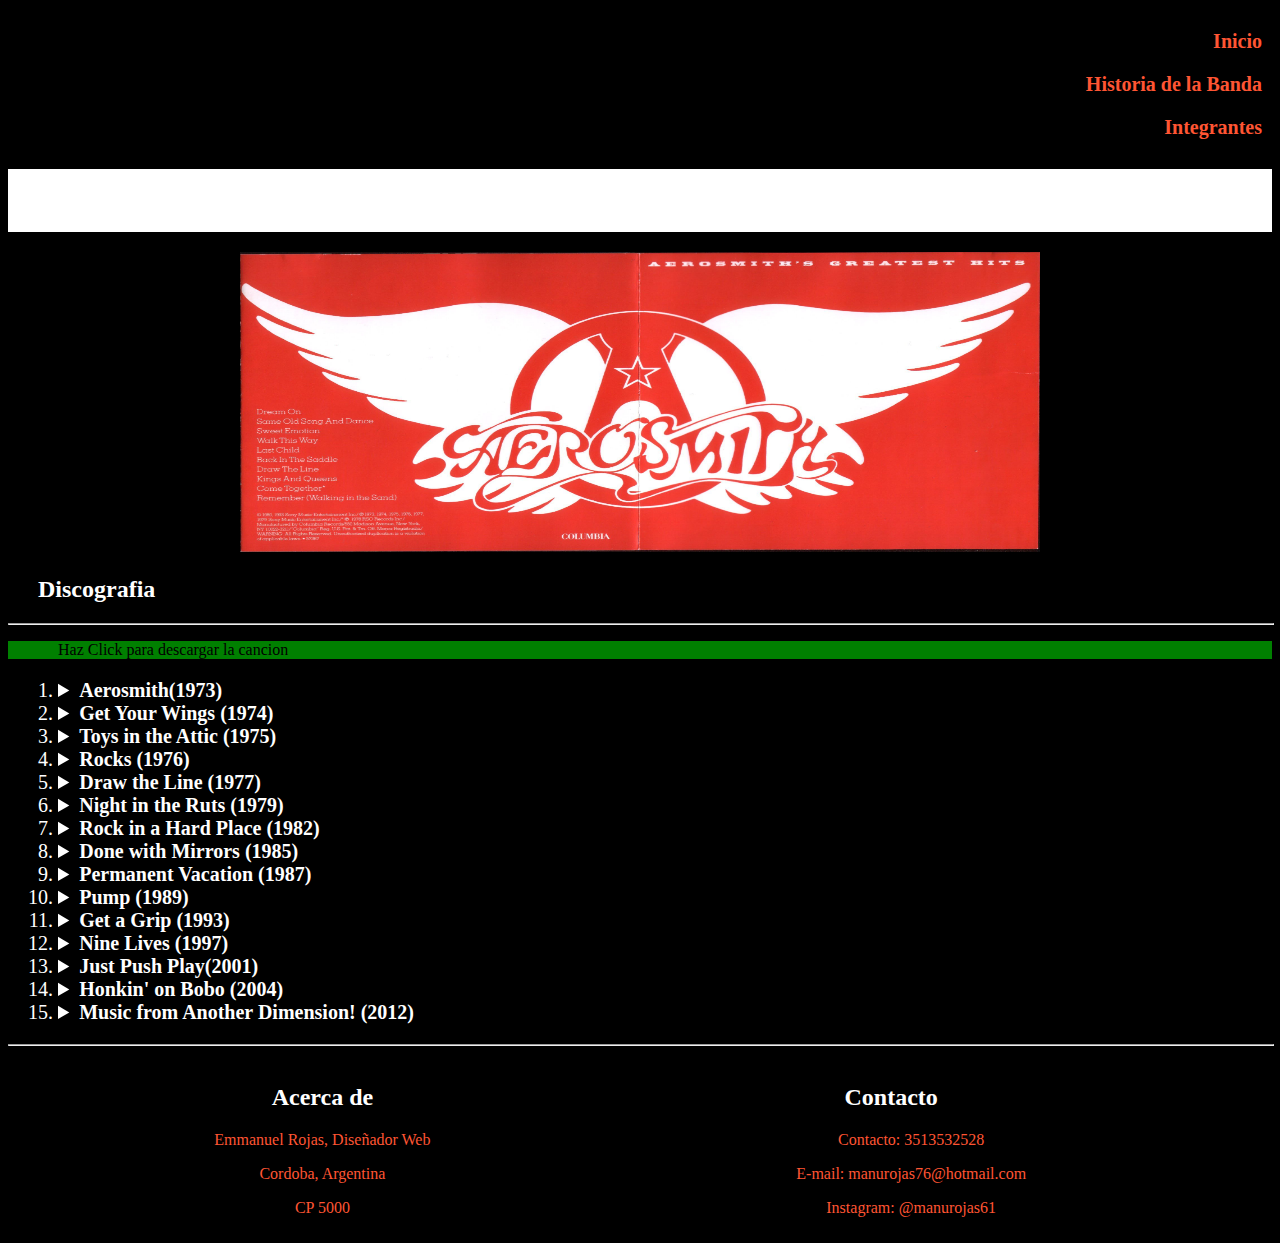
<file: Aerosmith/Index.html>
<!DOCTYPE HTML>
<HTML>
<head>

<link rel="preconnect" href="https://fonts.gstatic.com">
<link href="https://fonts.googleapis.com/css2?family=Newsreader:ital,wght@1,600&display=swap" rel="stylesheet">
 
  <strong></a><title>Aerosmith</title> </strong>
  <meta charset="utf-8">
 
<link rel="stylesheet" type="text/css" href="css/Estilos.css">



</head>

<body>
  <header>
  <ul class="menuhorizontal">

  <li><strong><a href="Index.html" id="btn_inicio">Inicio</a></strong></li>

  <li><strong><a href="Historia-de-la-banda.html" id="btn_historia">Historia de la Banda</a></strong></li>

  <li><strong><a href="Integrantes.html" id="btn_integrantes">Integrantes</a></strong></li>

</ul>

</header>


  
  <MARQUEE bgcolor="#FFFFFF"><h3 id="bienvenida">Disfruta de la discografia completa de esta gran banda de Rock and Roll</h3></MARQUEE>
 
  <p class="imagen"><a href="Index.html"><img src="images/Aerosmith.jpg" width="800" height="300" alt="Foto de la Banda "></a></p> <!-- Imagen-->
  

  <strong ><h2 >Discografia</h2></strong><!-- Titulo de Descarga-->
  <hr class="lineas">

    <p id="descarga">Haz Click para descargar la cancion</p>


  <ol class="numero">
 
  <!-- Comienza Primer CD, todo esta dentro de la etiqueta li-->
  <li ><details><summary><strong></a><abbr title="Click para ver las canciones del Disco">Aerosmith(1973)</abbr></strong></summary> <!-- Primer CD-->

    <ul class="canciones">

    <li><P><a href="http://make-it-aerosmith.nuevoexito.org/"  target="_blank" class="canciones"><abbr title="Haz Click para Decargar la cancion"> Make It - (3:45) </a></P></li> 
    <li ><P ><a href="http://somebody-aerosmith.nuevoexito.org/" target="_blank" class="canciones"><abbr title="Haz Click para Decargar la cancion">Somebody - (4:30)</a></P></li> 
    <li ><P ><a href="http://dream-on-aerosmith.nuevoexito.org/" target="_blank" class="canciones"><abbr title="Haz Click para Decargar la cancion">Dream On - (4:28)</a></P></li> 
    <li ><P ><a href="http://one-way-street-aerosmith.nuevoexito.org/" target="_blank"class="canciones"><abbr title="Haz Click para Decargar la cancion">One Way Street - (7:12)</a></P></li> 
    <li ><P ><a href="http://mama-kin-aerosmith.nuevoexito.org/" target="_blank" class="canciones"><abbr title="Haz Click para Decargar la cancion">Mama Kin - (4:25)</a></P></li> 
    <li ><P ><a href="http://write-me-aerosmith.nuevoexito.org/" target="_blank" class="canciones"><abbr title="Haz Click para Decargar la cancion">Write Me - (4:11)</a></P></li> 
    <li ><P ><a href="http://movin-out-aerosmith.nuevoexito.org/" target="_blank" class="canciones"><abbr title="Haz Click para Decargar la cancion">Movin' Out - (5:03)</a></P></li> 
    <li ><P ><a href="http://walking-the-dog-aerosmith.nuevoexito.org/" target="_blank" class="canciones"><abbr title="Haz Click para Decargar la cancion">Walkin' The Dog - (3:12)</a></P></li> 

    </ul> 
    </li><!-- Termina Primer CD, todo esta dentro de la etiqueta li-->

   <!-- Comienza Segundo CD, todo esta dentro de la etiqueta li-->
      <li ><details><summary><strong></a><abbr title="Click para ver las canciones del Disco">Get Your Wings (1974)</abbr></strong></summary>
    <ul class="canciones">

    <li><P><a href="http://same-old-song-and-dance-aerosmith.nuevoexito.org/"  target="_blank" class="canciones"><abbr title="Haz Click para Decargar la cancion"> 
    Same Old Song And Dance </a></P></li> 

    <li ><P ><a href="http://lord-of-the-things-aerosmith.nuevoexito.org/" target="_blank" class="canciones"><abbr title="Haz Click para Decargar la cancion">Lord Of The Thighs</a></P></li> 

    <li ><P ><a href="http://spaced-aerosmith.nuevoexito.org/" target="_blank" class="canciones"><abbr title="Haz Click para Decargar la cancion">Spaced</a></P></li>

    <li ><P ><a href="Woman Of The World" target="_blank"class="canciones"><abbr title="Haz Click para Decargar la cancion">Woman Of The World</a></P></li> 

    <li ><P ><a href="http://sos-too-bad-aerosmith.nuevoexito.org/" target="_blank" class="canciones"><abbr title="Haz Click para Decargar la cancion">S.O.S. (Too Bad)</a></P></li> 

    <li ><P ><a href="http://train-kept-a-rollin-aerosmith.nuevoexito.org/" target="_blank" class="canciones"><abbr title="Haz Click para Decargar la cancion">Train Kept A Rollin'</a></P></li> 

    <li ><P ><a href="http://seasons-of-wither-aerosmith.nuevoexito.org/" target="_blank" class="canciones"><abbr title="Haz Click para Decargar la cancion">Seasons Of Wither</a></P></li> 

    <li ><P ><a href="http://pandoras-box-aerosmith.nuevoexito.org/" target="_blank" class="canciones"><abbr title="Haz Click para Decargar la cancion">Pandora's Box</a></P></li> 

    </ul> 
    </li><!-- termina Segundo CD, todo esta dentro de la etiqueta li-->





    <!-- comienza tercer CD, todo esta dentro de la etiqueta li-->
    
    <li ><details><summary><strong></a><abbr title="Click para ver las canciones del Disco">Toys in the Attic (1975)</abbr></strong></summary>
    <ul class="canciones">
    <li><P><a href="http://toys-in-the-attic.nuevoexito.org/"  target="_blank" class="canciones"><abbr title="Haz Click para Decargar la cancion"> 
    Toys In The Attic </a></P></li> 
    <li><P><a href="http://uncle-salty.nuevoexito.org/"  target="_blank" class="canciones"><abbr title="Haz Click para Decargar la cancion"> 
    Uncle Salty </a></P></li> 
    <li><P><a href="http://adams-apple.nuevoexito.org/"  target="_blank" class="canciones"><abbr title="Haz Click para Decargar la cancion"> 
    Adam's Apple </a></P></li> 
    <li><P><a href="http://walk-this-way.nuevoexito.org/"  target="_blank" class="canciones"><abbr title="Haz Click para Decargar la cancion"> 
    Walk This Way</a></P></li> 
    <li><P><a href="http://big-ten-inch-record.nuevoexito.org/"  target="_blank" class="canciones"><abbr title="Haz Click para Decargar la cancion"> 
    Big Ten Inch Record </a></P></li> 
    <li><P><a href="http://sweet-emotion.nuevoexito.org/"  target="_blank" class="canciones"><abbr title="Haz Click para Decargar la cancion"> 
    Sweet Emotion </a></P></li> 
    <li><P><a href="http://no-more-no-more.nuevoexito.org/"  target="_blank" class="canciones"><abbr title="Haz Click para Decargar la cancion"> 
    No More No More </a></P></li> 
    <li><P><a href="http://round-and-round.nuevoexito.org/"  target="_blank" class="canciones"><abbr title="Haz Click para Decargar la cancion"> 
    Round And Round </a></P></li> 
    <li><P><a href="http://you-see-me-crying.nuevoexito.org/"  target="_blank" class="canciones"><abbr title="Haz Click para Decargar la cancion"> 
    You See Me Crying </a></P></li> 
    </ul> 
    <!-- termina tercer CD, todo esta dentro de la etiqueta li-->
    </li>

    <!-- comienza tercer CD, todo esta dentro de la etiqueta li-->


    <li ><details><summary><strong></a><abbr title="Click para ver las canciones del Disco">Rocks (1976)</abbr></strong></summary>
    <ul class="canciones">
    <li><P><a href="http://back-in-the-saddle-aerosmith.nuevoexito.org/"  target="_blank" class="canciones"><abbr title="Haz Click para Decargar la cancion">Back In The Saddle </a></P></li> 
    <li><P><a href="http://last-child.nuevoexito.org/"  target="_blank" class="canciones"><abbr title="Haz Click para Decargar la cancion"> 
    Last Child</a></P></li> 
    <li><P><a href="http://rats-in-the-cellar.nuevoexito.org/"  target="_blank" class="canciones"><abbr title="Haz Click para Decargar la cancion"> 
    Rats In The Cellar</a></P></li> 
    <li><P><a href="http://combination.nuevoexito.org/"  target="_blank" class="canciones"><abbr title="Haz Click para Decargar la cancion"> 
    Combination</a></P></li> 
    <li><P><a href="http://sick-as-a-dog.nuevoexito.org/"  target="_blank" class="canciones"><abbr title="Haz Click para Decargar la cancion"> 
    Sick As A Dog</a></P></li> 
    <li><P><a href="http://nobodys-fault.nuevoexito.org/"  target="_blank" class="canciones"><abbr title="Haz Click para Decargar la cancion"> 
    Nobody's Fault</a></P></li> 
    <li><P><a href="http://get-the-lead-out.nuevoexito.org/"  target="_blank" class="canciones"><abbr title="Haz Click para Decargar la cancion"> 
    Get The Lead Out</a></P></li> 
    <li><P><a href="http://lick-and-a-promise.nuevoexito.org/"  target="_blank" class="canciones"><abbr title="Haz Click para Decargar la cancion"> 
    Lick And A Promise</a></P></li> 
    <li><P><a href="http://home-tonight.nuevoexito.org/"  target="_blank" class="canciones"><abbr title="Haz Click para Decargar la cancion"> 
    Home Tonight</a></P></li> 
    </ul> 
    </li>
    <!-- termina el tercer CD, todo esta dentro de la etiqueta li-->
  


    <!-- empieza el cuarto CD, todo esta dentro de la etiqueta li-->
    <li ><details><summary><strong></a><abbr title="Click para ver las canciones del Disco">Draw the Line (1977)</abbr></strong></summary>
    <ul class="canciones">
    <li><P><a href="http://draw-the-line.nuevoexito.org/"  target="_blank" class="canciones"><abbr title="Haz Click para Decargar la cancion">Draw The Line</a></P></li> 
    <li><P><a href="http://i-wanna-know-why.nuevoexito.org/"  target="_blank" class="canciones"><abbr title="Haz Click para Decargar la cancion"> 
    I Wanna Know Why</a></P></li> 
    <li><P><a href="http://critical-mass.nuevoexito.org/"  target="_blank" class="canciones"><abbr title="Haz Click para Decargar la cancion"> 
    Critical Mass</a></P></li> 
    <li><P><a href="http://get-it-up.nuevoexito.org/"  target="_blank" class="canciones"><abbr title="Haz Click para Decargar la cancion"> 
    Get It Up</a></P></li> 
    <li><P><a href="http://bright-light-fright.nuevoexito.org/"  target="_blank" class="canciones"><abbr title="Haz Click para Decargar la cancion"> 
    Bright Light Fright</a></P></li> 
    <li><P><a href="http://kings-and-queens.nuevoexito.org/"  target="_blank" class="canciones"><abbr title="Haz Click para Decargar la cancion"> 
    Kings And Queens</a></P></li> 
    <li><P><a href="http://the-hand-that-feeds.nuevoexito.org/"  target="_blank" class="canciones"><abbr title="Haz Click para Decargar la cancion"> 
    The Hand That Feeds</a></P></li> 
    <li><P><a href="http://sight-for-sore-eyes.nuevoexito.org/"  target="_blank" class="canciones"><abbr title="Haz Click para Decargar la cancion"> 
    Sight For Sore Eyes</a></P></li> 
    <li><P><a href="http://milk-cow-blues.nuevoexito.org/"  target="_blank" class="canciones"><abbr title="Haz Click para Decargar la cancion"> 
    Milk Cow Blues</a></P></li> 
    </ul> 
    </li>
    
     <!-- termina el cuarto CD, todo esta dentro de la etiqueta li-->
     <!-- empieza el quinto CD, todo esta dentro de la etiqueta li-->
    
    <li ><details><summary><strong></a><abbr title="Click para ver las canciones del Disco">Night in the Ruts (1979)</abbr></strong></summary>
    <ul class="canciones">
    <li><P><a href="http://no-surprize.nuevoexito.org/"  target="_blank" class="canciones"><abbr title="Haz Click para Decargar la cancion">No Surprize</a></P></li> 
    <li><P><a href="http://chiquita.nuevoexito.org/"  target="_blank" class="canciones"><abbr title="Haz Click para Decargar la cancion"> 
    Chiquita</a></P></li> 
    <li><P><a href="http://remember-walking-in-the-sand.nuevoexito.org/"  target="_blank" class="canciones"><abbr title="Haz Click para Decargar la cancion"> 
    Remember (Walking In The Sand)</a></P></li> 
    <li><P><a href="http://cheese-cake.nuevoexito.org/"  target="_blank" class="canciones"><abbr title="Haz Click para Decargar la cancion"> 
    Cheese Cake</a></P></li> 
    <li><P><a href="http://three-mile-smile.nuevoexito.org/"  target="_blank" class="canciones"><abbr title="Haz Click para Decargar la cancion"> 
    Three Mile Smile</a></P></li> 
    <li><P><a href="http://reefer-head-woman.nuevoexito.org/"  target="_blank" class="canciones"><abbr title="Haz Click para Decargar la cancion"> 
    Reefer Head Woman</a></P></li> 
    <li><P><a href="http://bone-to-bone-coney-island-white-fish-boy.nuevoexito.org/"  target="_blank" class="canciones"><abbr title="Haz Click para Decargar la cancion"> 
    Bone To Bone (Coney Island White Fish Boy)</a></P></li> 
    <li><P><a href="http://think-about-it.nuevoexito.org/"  target="_blank" class="canciones"><abbr title="Haz Click para Decargar la cancion"> 
    Think About It</a></P></li> 
    <li><P><a href="http://mia.nuevoexito.org/"  target="_blank" class="canciones"><abbr title="Haz Click para Decargar la cancion"> 
    Mia</a></P></li> 

    </ul>

    </li>
    <!-- termina el cuarto CD, todo esta dentro de la etiqueta li-->

    <!-- empieza el quinto CD, todo esta dentro de la etiqueta li-->
    
    <li ><details><summary><strong></a><abbr title="Click para ver las canciones del Disco">Rock in a Hard Place (1982)</abbr></strong></summary>
    <ul class="canciones">
    <li><P><a href="http://jailbait.nuevoexito.org/"  target="_blank" class="canciones"><abbr title="Haz Click para Decargar la cancion">Jailbait</a></P></li> 
    <li><P><a href="http://lightning-strikes.nuevoexito.org/"  target="_blank" class="canciones"><abbr title="Haz Click para Decargar la cancion">
    Lightning Strikes</a></P></li> 
    <li><P><a href="http://bitchs-brew.nuevoexito.org/"  target="_blank" class="canciones"><abbr title="Haz Click para Decargar la cancion">Bitch's Brew</a></P></li> 
    <li><P><a href="http://bolivian-ragamuffin.nuevoexito.org/"  target="_blank" class="canciones"><abbr title="Haz Click para Decargar la cancion">Bolivian Ragamuffin </a></P></li> 
    <li><P><a href="http://cry-me-a-river.nuevoexito.org/"  target="_blank" class="canciones"><abbr title="Haz Click para Decargar la cancion">Cry Me A River</a></P></li> 
    <li><P><a href="http://prelude-to-joanie.nuevoexito.org/"  target="_blank" class="canciones"><abbr title="Haz Click para Decargar la cancion">Prelude To Joanie</a></P></li> 
    <li><P><a href="http://joanies-butterfly.nuevoexito.org/"  target="_blank" class="canciones"><abbr title="Haz Click para Decargar la cancion">Joanie's Butterfly</a></P></li> 
    <li><P><a href="http://rock-in-a-hard-place-cheshire-cat.nuevoexito.org/"  target="_blank" class="canciones"><abbr title="Haz Click para Decargar la cancion">Rock In A Hard Place (Cheshire Cat)</a></P></li> 
    <li><P><a href="hhttp://jig-is-up.nuevoexito.org/"  target="_blank" class="canciones"><abbr title="Haz Click para Decargar la cancion">Jig Is Up</a></P></li> 
    <li><P><a href="http://push-comes-to-shove.nuevoexito.org/"  target="_blank" class="canciones"><abbr title="Haz Click para Decargar la cancion">Push Comes To Shove</a></P></li> 

    </ul>

    </li>
    <!-- termina el quinto CD, todo esta dentro de la etiqueta li-->

    <!-- empieza el sexto CD, todo esta dentro de la etiqueta li-->
    </li>
  
    <li ><details><summary><strong></a><abbr title="Click para ver las canciones del Disco">Done with Mirrors (1985)</abbr></strong></summary>
    <ul class="canciones">
    <li><P><a href="http://my-fist-your-face.nuevoexito.org/"  target="_blank" class="canciones"><abbr title="Haz Click para Decargar la cancion">My Fist Your Face</a></P></li> 
    <li><P><a href="http://shame-on-you.nuevoexito.org/"  target="_blank" class="canciones"><abbr title="Haz Click para Decargar la cancion">Shame On You</a></P></li> 
    <li><P><a href="http://the-reason-a-dog.nuevoexito.org/"  target="_blank" class="canciones"><abbr title="Haz Click para Decargar la cancion">The Reason A Dog</a></P></li> 
    <li><P><a href="http://shela.nuevoexito.org/"  target="_blank" class="canciones"><abbr title="Haz Click para Decargar la cancion">Shela </a></P></li> 
    <li><P><a href="http://gypsy-boots.nuevoexito.org/"  target="_blank" class="canciones"><abbr title="Haz Click para Decargar la cancion">Gypsy Boots</a></P></li> 
    <li><P><a href="http://shes-on-fire.nuevoexito.org/"  target="_blank" class="canciones"><abbr title="Haz Click para Decargar la cancion">The Hop</a></P></li> 
    </ul>

  <!-- termina el sexto CD, todo esta dentro de la etiqueta li-->

    <!-- empieza el septimo CD, todo esta dentro de la etiqueta li-->

    </li>

    <li ><details><summary><strong></a><abbr title="Click para ver las canciones del Disco">Permanent Vacation (1987)</abbr></strong></summary>
    <ul class="canciones">
    <li><P><a href="http://hearts-done-time.nuevoexito.org/"  target="_blank" class="canciones"><abbr title="Haz Click para Decargar la cancion">Heart's Done Time</a></P></li> 
    <li><P><a href="http://magic-touch.nuevoexito.org/"  target="_blank" class="canciones"><abbr title="Haz Click para Decargar la cancion">Magic Touch</a></P></li> 
    <li><P><a href="http://rag-doll.nuevoexito.org/"  target="_blank" class="canciones"><abbr title="Haz Click para Decargar la cancion">Rag Doll</a></P></li> 
    <li><P><a href="http://simoriah.nuevoexito.org/"  target="_blank" class="canciones"><abbr title="Haz Click para Decargar la cancion">Simoriah</a></P></li> 
    <li><P><a href="http://dude-looks-like-a-lady.nuevoexito.org/"  target="_blank" class="canciones"><abbr title="Haz Click para Decargar la cancion">Dude (Looks Like A Lady)</a></P></li> 
    <li><P><a href="http://st-john.nuevoexito.org/"  target="_blank" class="canciones"><abbr title="Haz Click para Decargar la cancion">St. John</a></P></li> 
    <li><P><a href="http://hangman-jury.nuevoexito.org/"  target="_blank" class="canciones"><abbr title="Haz Click para Decargar la cancion">Hangman Jury</a></P></li> 
    <li><P><a href="http://girl-keeps-coming-apart.nuevoexito.org/"  target="_blank" class="canciones"><abbr title="Haz Click para Decargar la cancion">Girl Keeps Coming Apart</a></P></li> 
    <li><P><a href="http://angel.nuevoexito.org/"  target="_blank" class="canciones"><abbr title="Haz Click para Decargar la cancion">Angel</a></P></li> 
    <li><P><a href="http://permanent-vacation.nuevoexito.org/"  target="_blank" class="canciones"><abbr title="Haz Click para Decargar la cancion">Permanent Vacation</a></P></li> 
    <li><P><a href="http://im-down.nuevoexito.org/"  target="_blank" class="canciones"><abbr title="Haz Click para Decargar la cancion">I'm Down</a></P></li> 
    <li><P><a href="http://the-movie.nuevoexito.org/"  target="_blank" class="canciones"><abbr title="Haz Click para Decargar la cancion">The Movie</a></P></li> 

    </ul>
    </li>
<!-- termina el septimo CD, todo esta dentro de la etiqueta li-->

    <!-- empieza el octavo CD, todo esta dentro de la etiqueta li-->
    
   

    <li ><details><summary><strong></a><abbr title="Click para ver las canciones del Disco">Pump (1989)</abbr></strong></summary>
    <ul class="canciones">
    <li><P><a href="http://young-lust.nuevoexito.org/"  target="_blank" class="canciones"><abbr title="Haz Click para Decargar la cancion">Young Lust</a></P></li> 
    <li><P><a href="http://fine.nuevoexito.org/"  target="_blank" class="canciones"><abbr title="Haz Click para Decargar la cancion">F.I.N.E.</a></P></li> 
    <li><P><a href="http://going-down.nuevoexito.org/"  target="_blank" class="canciones"><abbr title="Haz Click para Decargar la cancion">Going Down</a></P></li> 
    <li><P><a href="http://love-in-an-elevator.nuevoexito.org/"  target="_blank" class="canciones"><abbr title="Haz Click para Decargar la cancion">Love In An Elevator</a></P></li> 
    <li><P><a href="http://monkey-on-my-back.nuevoexito.org/"  target="_blank" class="canciones"><abbr title="Haz Click para Decargar la cancion">Monkey On My Back</a></P></li> 
    <li><P><a href="http://water-song.nuevoexito.org/"  target="_blank" class="canciones"><abbr title="Haz Click para Decargar la cancion">Water Song</a></P></li> 
    <li><P><a href="http://janies-got-a-gun.nuevoexito.org/"  target="_blank" class="canciones"><abbr title="Haz Click para Decargar la cancion">Janie's Got A Gun</a></P></li> 
    <li><P><a href="http://dulcimer-stomp.nuevoexito.org/"  target="_blank" class="canciones"><abbr title="Haz Click para Decargar la cancion">Dulcimer Stomp</a></P></li> 
    <li><P><a href="http://the-other-side.nuevoexito.org/"  target="_blank" class="canciones"><abbr title="Haz Click para Decargar la cancion">The Other Side</a></P></li> 
    <li><P><a href="http://my-girl.nuevoexito.org/"  target="_blank" class="canciones"><abbr title="Haz Click para Decargar la cancion">My Girl</a></P></li> 
    <li><P><a href="http://dont-get-mad-get-even.nuevoexito.org/"  target="_blank" class="canciones"><abbr title="Haz Click para Decargar la cancion">Don't Get Mad, Get Even</a></P></li> 
    <li><P><a href="http://hoodoo.nuevoexito.org/"  target="_blank" class="canciones"><abbr title="Haz Click para Decargar la cancion">Hoodoo</a></P></li> 
    <li><P><a href="http://voodoo-medicine-man.nuevoexito.org/"  target="_blank" class="canciones"><abbr title="Haz Click para Decargar la cancion">Voodoo Medicine Man</a></P></li> 
    <li><P><a href="http://what-it-takes.nuevoexito.org/"  target="_blank" class="canciones"><abbr title="Haz Click para Decargar la cancion">What It Takes</a></P></li> 

    </ul>

    </li>
    <!-- termina el octavo CD, todo esta dentro de la etiqueta li-->

    <!-- empieza el noveno CD, todo esta dentro de la etiqueta li-->
    
    <li ><details><summary><strong></a><abbr title="Click para ver las canciones del Disco">Get a Grip (1993)</abbr></strong></summary>
    <ul class="canciones">
    <li><P><a href="http://eat-the-rich.nuevoexito.org/"  target="_blank" class="canciones"><abbr title="Haz Click para Decargar la cancion">Eat The Rich</a></P></li> 
    <li><P><a href="http://get-a-grip.nuevoexito.org/"  target="_blank" class="canciones"><abbr title="Haz Click para Decargar la cancion">Get A Grip </a></P></li> 
    <li><P><a href="http://fever-aerosmith.nuevoexito.org/"  target="_blank" class="canciones"><abbr title="Haz Click para Decargar la cancion">Fever</a></P></li> 
    <li><P><a href="http://livin-on-the-edge.nuevoexito.org/"  target="_blank" class="canciones"><abbr title="Haz Click para Decargar la cancion">Livin' On The Edge</a></P></li> 
    <li><P><a href="http://flesh-aerosmith.nuevoexito.org/"  target="_blank" class="canciones"><abbr title="Haz Click para Decargar la cancion">Flesh</a></P></li> 
    <li><P><a href="http://walk-on-down.nuevoexito.org/"  target="_blank" class="canciones"><abbr title="Haz Click para Decargar la cancion">Walk On Down</a></P></li> 
    <li><P><a href="http://shut-up-and-dance-aerosmith.nuevoexito.org/"  target="_blank" class="canciones"><abbr title="Haz Click para Decargar la cancion">Shut Up And Dance</a></P></li> 
    <li><P><a href="http://cryin-aerosmith.nuevoexito.org/"  target="_blank" class="canciones"><abbr title="Haz Click para Decargar la cancion">Cryin'</a></P></li> 
    <li><P><a href="http://gotta-love-it-aerosmith.nuevoexito.org/"  target="_blank" class="canciones"><abbr title="Haz Click para Decargar la cancion">Gotta Love It</a></P></li> 
    <li><P><a href="http://crazy-aerosmith.nuevoexito.org/"  target="_blank" class="canciones"><abbr title="Haz Click para Decargar la cancion">Crazy</a></P></li> 
    <li><P><a href="http://line-up-aerosmith.nuevoexito.org/"  target="_blank" class="canciones"><abbr title="Haz Click para Decargar la cancion">Line Up</a></P></li> 
    <li><P><a href="http://amazing-aerosmith.nuevoexito.org/"  target="_blank" class="canciones"><abbr title="Haz Click para Decargar la cancion">Amazing</a></P></li> 
    <li><P><a href="http://boogie-man-aerosmith.nuevoexito.org/"  target="_blank" class="canciones"><abbr title="Haz Click para Decargar la cancion">Boogie Man</a></P></li> 

    </ul>
    </li>
   <!-- termina el noveno CD, todo esta dentro de la etiqueta li-->

    <!-- empieza el decimo CD, todo esta dentro de la etiqueta li-->
    
    <li ><details><summary><strong></a><abbr title="Click para ver las canciones del Disco">Nine Lives (1997)</abbr></strong></summary>
    <ul class="canciones">
    <li><P><a href="http://nine-lives.nuevoexito.org/"  target="_blank" class="canciones"><abbr title="Haz Click para Decargar la cancion">Nine Lives</a></P></li> 
    <li><P><a href="http://falling-in-love-is-hard-on-the-knees.nuevoexito.org/"  target="_blank" class="canciones"><abbr title="Haz Click para Decargar la cancion">Falling In Love (Is Hard On The Knees)</a></P></li> 
    <li><P><a href="http://hole-in-my-soul.nuevoexito.org/"  target="_blank" class="canciones"><abbr title="Haz Click para Decargar la cancion">Hole In My Soul</a></P></li> 
    <li><P><a href="http://taste-of-india.nuevoexito.org/"  target="_blank" class="canciones"><abbr title="Haz Click para Decargar la cancion">Taste Of India</a></P></li> 
    <li><P><a href="http://full-circle.nuevoexito.org/"  target="_blank" class="canciones"><abbr title="Haz Click para Decargar la cancion">Full Circle</a></P></li> 
    <li><P><a href="http://somethings-gotta-give.nuevoexito.org/"  target="_blank" class="canciones"><abbr title="Haz Click para Decargar la cancion">Something's Gotta Give</a></P></li> 
    <li><P><a href="http://aint-that-a-bitch.nuevoexito.org/"  target="_blank" class="canciones"><abbr title="Haz Click para Decargar la cancion">Ain't That A Bitch</a></P></li> 
    <li><P><a href="http://the-farm.nuevoexito.org/"  target="_blank" class="canciones"><abbr title="Haz Click para Decargar la cancion">The Farm</a></P></li> 
    <li><P><a href="http://crash.nuevoexito.org/"  target="_blank" class="canciones"><abbr title="Haz Click para Decargar la cancion">Crash</a></P></li> 
    <li><P><a href="http://kiss-your-past-good-bye.nuevoexito.org/"  target="_blank" class="canciones"><abbr title="Haz Click para Decargar la cancion">Kiss Your Past Good-Bye</a></P></li> 
    <li><P><a href="http://pink.nuevoexito.org/"  target="_blank" class="canciones"><abbr title="Haz Click para Decargar la cancion">Pink</a></P></li> 
    <li><P><a href="http://attitude-adjustment.nuevoexito.org/"  target="_blank" class="canciones"><abbr title="Haz Click para Decargar la cancion">Attitude Adjustment</a></P></li> 
    <li><P><a href="http://fallen-angels.nuevoexito.org/"  target="_blank" class="canciones"><abbr title="Haz Click para Decargar la cancion">Fallen Angels</a></P></li> 
    </ul>
    </li>
    <!-- termina el decimo CD, todo esta dentro de la etiqueta li-->

    <!-- empieza el onceavo CD, todo esta dentro de la etiqueta li-->
 
    <li ><details><summary><strong></a><abbr title="Click para ver las canciones del Disco">Just Push Play(2001)</abbr></strong></summary>
    <ul class="canciones">
    <li><P><a href="http://beyond-beautiful.nuevoexito.org/"  target="_blank" class="canciones"><abbr title="Haz Click para Decargar la cancion">Beyond Beautiful</a></P></li> 
    <li><P><a href="http://just-push-play.nuevoexito.org/"  target="_blank" class="canciones"><abbr title="Haz Click para Decargar la cancion">Just Push Play</a></P></li> 
    <li><P><a href="http://jaded.nuevoexito.org/"  target="_blank" class="canciones"><abbr title="Haz Click para Decargar la cancion">Jaded</a></P></li> 
    <li><P><a href="http://fly-away-from-here.nuevoexito.org/"  target="_blank" class="canciones"><abbr title="Haz Click para Decargar la cancion">Fly Away From Here</a></P></li> 
    <li><P><a href="http://trip-hoppin.nuevoexito.org/"  target="_blank" class="canciones"><abbr title="Haz Click para Decargar la cancion">Trip Hoppin'</a></P></li> 
    <li><P><a href="http://sunshine.nuevoexito.org/"  target="_blank" class="canciones"><abbr title="Haz Click para Decargar la cancion">Sunshine</a></P></li> 
    <li><P><a href="http://under-my-skin.nuevoexito.org/"  target="_blank" class="canciones"><abbr title="Haz Click para Decargar la cancion">Under My Skin</a></P></li> 
    <li><P><a href="http://luv-lies.nuevoexito.org/"  target="_blank" class="canciones"><abbr title="Haz Click para Decargar la cancion">Luv Lies</a></P></li> 
    <li><P><a href="http://outta-your-head.nuevoexito.org/"  target="_blank" class="canciones"><abbr title="Haz Click para Decargar la cancion">Outta Your Head</a></P></li> 
    <li><P><a href="http://drop-dead-gorgeous.nuevoexito.org/"  target="_blank" class="canciones"><abbr title="Haz Click para Decargar la cancion">Drop Dead Gorgeous</a></P></li> 
    <li><P><a href="http://light-inside.nuevoexito.org/"  target="_blank" class="canciones"><abbr title="Haz Click para Decargar la cancion">Light Inside</a></P></li> 
    <li><P><a href="http://avant-garden.nuevoexito.org/"  target="_blank" class="canciones"><abbr title="Haz Click para Decargar la cancion">Avant Garden</a></P></li> 
    
    </ul>
    </li>
    <!-- termina el onceavo CD, todo esta dentro de la etiqueta li-->

    <!-- empieza el doceavo CD, todo esta dentro de la etiqueta li-->
    </li>
     <li ><details><summary><strong></a><abbr title="Click para ver las canciones del Disco">Honkin' on Bobo (2004)</abbr></strong></summary>
    <ul class="canciones">
    <li><P><a href="http://road-runner.nuevoexito.org/"  target="_blank" class="canciones"><abbr title="Haz Click para Decargar la cancion">Road Runner</a></P></li> 
    <li><P><a href="http://shame-shame-shame.nuevoexito.org/"  target="_blank" class="canciones"><abbr title="Haz Click para Decargar la cancion">Shame, Shame, Shame</a></P></li> 
    <li><P><a href="http://eyesight-to-the-blind.nuevoexito.org/"  target="_blank" class="canciones"><abbr title="Haz Click para Decargar la cancion">Eyesight To The Blind</a></P></li> 
    <li><P><a href="http://baby-please-dont-go.nuevoexito.org/"  target="_blank" class="canciones"><abbr title="Haz Click para Decargar la cancion">Baby, Please Don't Go</a></P></li> 
    <li><P><a href="http://never-loved-a-girl.nuevoexito.org/"  target="_blank" class="canciones"><abbr title="Haz Click para Decargar la cancion">Never Loved A Girl</a></P></li> 
    <li><P><a href="http://back-back-train.nuevoexito.org/"  target="_blank" class="canciones"><abbr title="Haz Click para Decargar la cancion">Back Back Train</a></P></li> 
    <li><P><a href="http://you-gotta-move.nuevoexito.org/"  target="_blank" class="canciones"><abbr title="Haz Click para Decargar la cancion">You Gotta Move</a></P></li> 
    <li><P><a href="http://the-grind.nuevoexito.org/"  target="_blank" class="canciones"><abbr title="Haz Click para Decargar la cancion">The Grind</a></P></li> 
    <li><P><a href="http://im-ready.nuevoexito.org/"  target="_blank" class="canciones"><abbr title="Haz Click para Decargar la cancion">I'm Ready</a></P></li> 
    <li><P><a href="http://temperature.nuevoexito.org/"  target="_blank" class="canciones"><abbr title="Haz Click para Decargar la cancion">Temperature</a></P></li> 
    <li><P><a href="http://stop-messin-around.nuevoexito.org/"  target="_blank" class="canciones"><abbr title="Haz Click para Decargar la cancion">Stop Messin' Around</a></P></li> 
    <li><P><a href="http://jesus-is-on-the-main-line.nuevoexito.org/"  target="_blank" class="canciones"><abbr title="Haz Click para Decargar la cancion">Jesus Is On The Main Line</a></P></li> 
    
    </ul>
    </li>

  
    <!-- termina el onceavo CD, todo esta dentro de la etiqueta li-->

    <!-- empieza el ultimo CD, todo esta dentro de la etiqueta li-->

     <li ><details><summary><strong></a><abbr title="Click para ver las canciones del Disco">Music from Another Dimension! (2012)</abbr></strong></summary>
    <ul class="canciones">
    <li><P><a href="http://luv-xxx-aerosmith.nuevoexito.org/"  target="_blank" class="canciones"><abbr title="Haz Click para Decargar la cancion">Luv XXX</a></P></li> 
    <li><P><a href="http://oh-yeah.nuevoexito.org/"  target="_blank" class="canciones"><abbr title="Haz Click para Decargar la cancion">Oh Yeah</a></P></li> 
    <li><P><a href="http://beautiful.nuevoexito.org/"  target="_blank" class="canciones"><abbr title="Haz Click para Decargar la cancion">Beautiful</a></P></li> 
    <li><P><a href="http://tell-me.nuevoexito.org/"  target="_blank" class="canciones"><abbr title="Haz Click para Decargar la cancion">Tell Me</a></P></li> 
    <li><P><a href="http://legendary-child.nuevoexito.org/"  target="_blank" class="canciones"><abbr title="Haz Click para Decargar la cancion">Out Go The Lights</a></P></li> 
    <li><P><a href="http://what-could-have-been-love.nuevoexito.org/"  target="_blank" class="canciones"><abbr title="Haz Click para Decargar la cancion">What Could Have Been Love</a></P></li> 
    <li><P><a href="http://you-gotta-move.nuevoexito.org/"  target="_blank" class="canciones"><abbr title="Haz Click para Decargar la cancion">You Gotta Move</a></P></li> 
    <li><P><a href="http://street-jesus.nuevoexito.org/"  target="_blank" class="canciones"><abbr title="Haz Click para Decargar la cancion">Street Jesus</a></P></li> 
    <li><P><a href="http://cant-stop-loving-you.nuevoexito.org/"  target="_blank" class="canciones"><abbr title="Haz Click para Decargar la cancion">Can't Stop Loving You</a></P></li> 
    <li><P><a href="http://lover-alot.nuevoexito.org/"  target="_blank" class="canciones"><abbr title="Haz Click para Decargar la cancion">Lover Alot</a></P></li> 
    <li><P><a href="http://we-all-fall-down.nuevoexito.org/"  target="_blank" class="canciones"><abbr title="Haz Click para Decargar la cancion">We All Fall Down</a></P></li> 
    <li><P><a href="http://freedom-fighter-aerosmith.nuevoexito.org/"  target="_blank" class="canciones"><abbr title="Haz Click para Decargar la cancion">Freedom Fighter</a></P></li>       
    <li><P><a href="http://closer-aerosmith.nuevoexito.org/"  target="_blank" class="canciones"><abbr title="Haz Click para Decargar la cancion">Closer</a></P></li>
    <li><P><a href="http://something-aerosmith.nuevoexito.org/"  target="_blank" class="canciones"><abbr title="Haz Click para Decargar la cancion">Something</a></P></li>
    <li><P><a href="http://another-last-goodbye-aerosmith.nuevoexito.org/" target="_blank" class="canciones"><abbr title="Haz Click para Decargar la cancion">Another Last Goodbye</a></P></li>

    
    </ul>
    </li>
    </details>
    
 </ol>
 </div>

 </section>
  <hr class="lineas">

</body>
<footer>

<div class="row">
  <div class="col-6">
    <ul>
      <h2>Acerca de</h2>
    <p>Emmanuel Rojas, Diseñador Web</p> 
    <p>Cordoba, Argentina</p>
    <p>CP 5000</p>
    
    </ul>  
  </div>

      <div class="col-6">
         <h2>Contacto</h2>
        <ul>
        <p>Contacto: 3513532528</p>
        <p>E-mail: manurojas76@hotmail.com</p>
        <p>Instagram: @manurojas61</p>
        </ul>
      </div>
  

</div>


</footer>
</HTML>
</file>
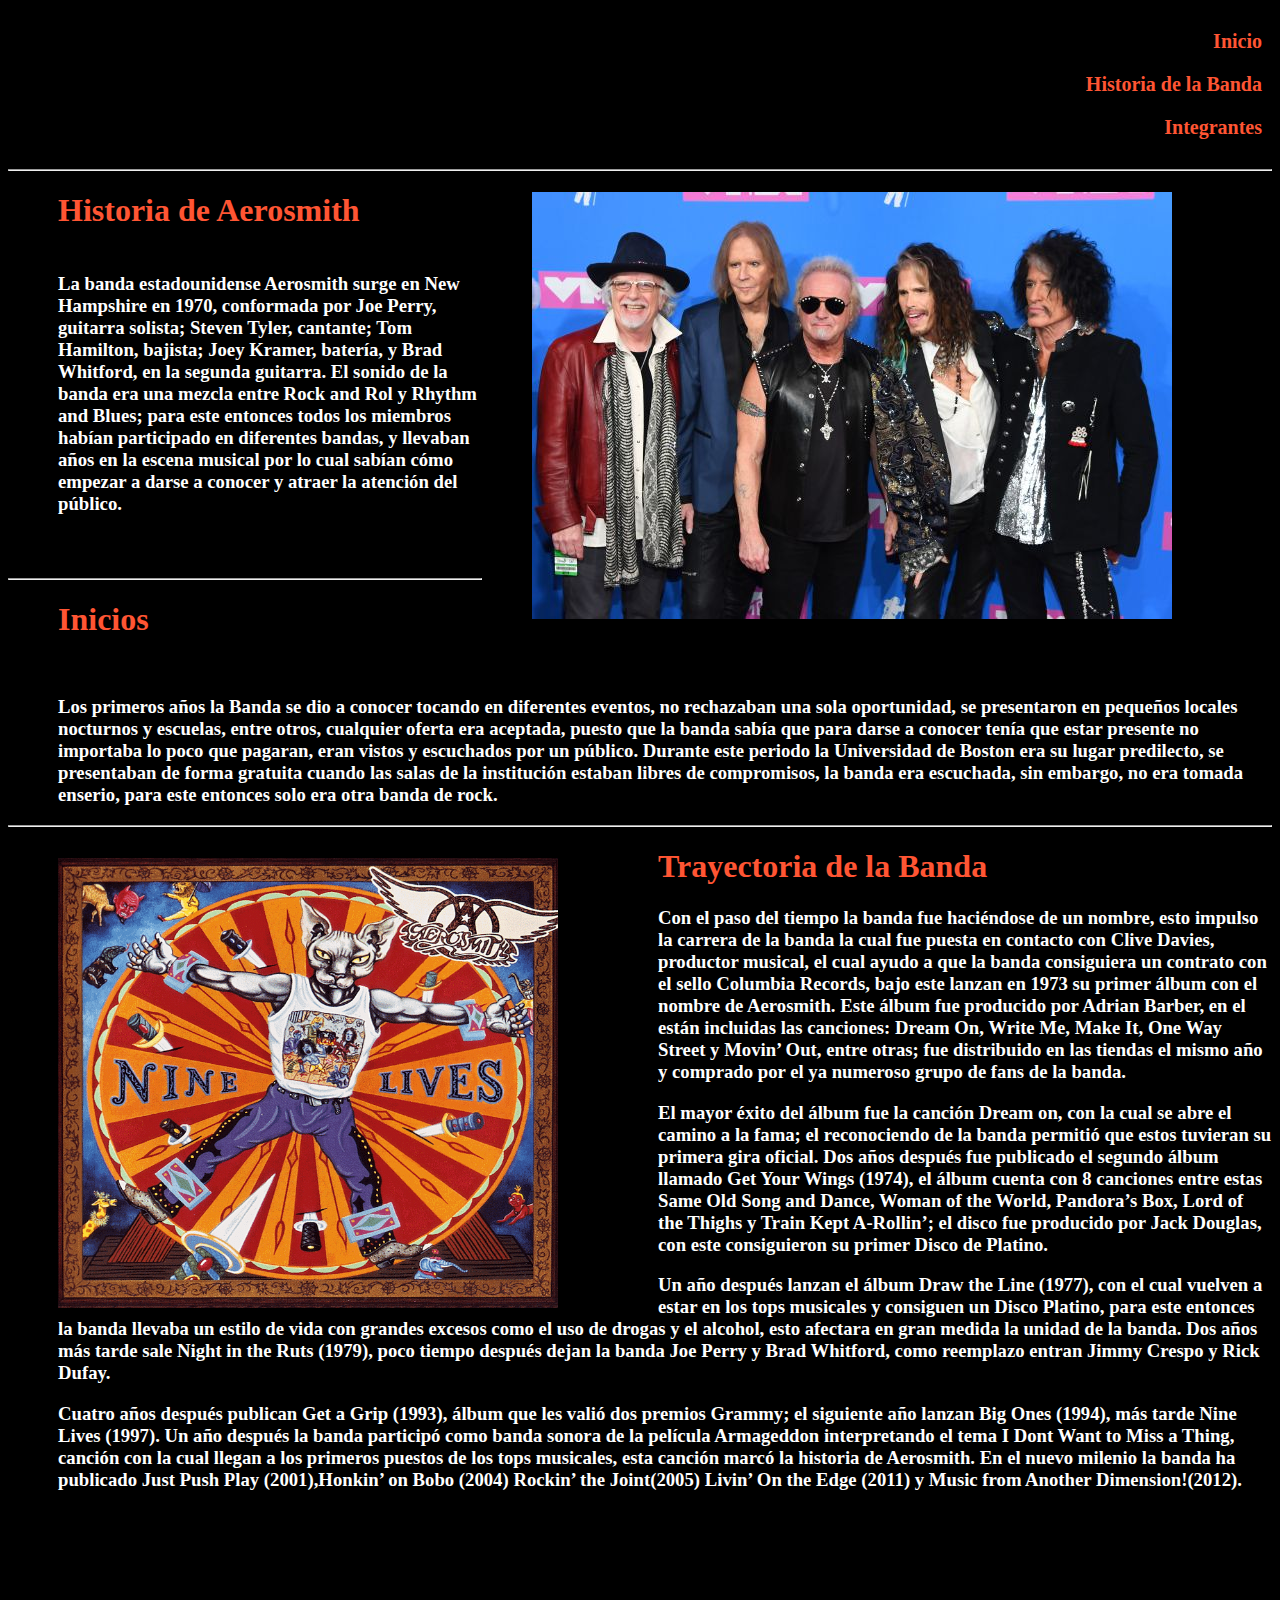
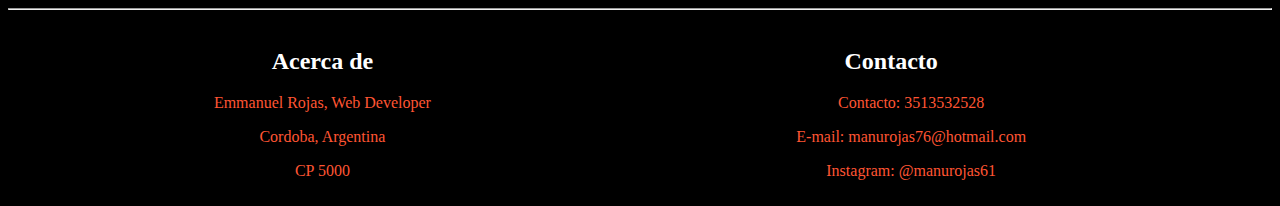
<file: Aerosmith/Historia-de-la-Banda.html>
<!DOCTYPE HTML>
<HTML>

<head>
  <title>Aerosmith</title>
  <meta charset="utf-8">
  <link rel="stylesheet" type="text/css" href="css/Estilos.css">
</head>

<body>
  <header>
  <ul class="menuhorizontal">

  <li><strong><a href="Index.html" id="btn_inicio">Inicio</a></strong></li>

  <li><strong><a href="Historia-de-la-banda.html" id="btn_historia">Historia de la Banda</a></strong></li>

  <li><strong><a href="Integrantes.html" id="btn_integrantes">Integrantes</a></strong></li>

</ul>

</header>
<hr>

 <div ><img style="float:right;" src="images/Historia.jpg" id="imagenHistoria" />
  <h1 class="tituloHistoria">Historia de Aerosmith</h1><p><h3 class="textoHistoria"><br>La banda estadounidense Aerosmith surge en New Hampshire en 1970, conformada por Joe Perry, guitarra solista; Steven Tyler, cantante; Tom Hamilton, bajista; Joey Kramer, batería, y Brad Whitford, en la segunda guitarra. El sonido de la banda era una mezcla entre Rock and Rol y Rhythm and Blues; para este entonces todos los miembros habían participado en diferentes bandas, y llevaban años en la escena musical por lo cual sabían cómo empezar a darse a conocer y atraer la atención del público.</h3></p>
 </div>

  <br><br>
  <hr>

  <div ><h1 class="tituloHistoria">Inicios</h1><br>

   <p><h3 class="textoHistoria">
  Los primeros años la Banda se dio a conocer tocando en diferentes eventos, no rechazaban una sola oportunidad, se presentaron en pequeños locales nocturnos y escuelas, entre otros, cualquier oferta era aceptada, puesto que la banda sabía que para darse a conocer tenía que estar presente no importaba lo poco que pagaran, eran vistos y escuchados por un público. Durante este periodo la Universidad de Boston era su lugar predilecto, se presentaban de forma gratuita cuando las salas de la institución estaban libres de compromisos, la banda era escuchada, sin embargo, no era tomada enserio, para este entonces solo era otra banda de rock.</h3></p></div>
  <hr>
  <div><img style="float:left;" src="images/Trayectoria.png" id="imagenTrayectoria"/>
  <h1 class="tituloHistoria">Trayectoria de la Banda</h1>

  <p><h3 class="textoHistoria">
  Con el paso del tiempo la banda fue haciéndose de un nombre, esto impulso la carrera de la banda la cual fue puesta en contacto con Clive Davies, productor musical, el cual ayudo a que la banda consiguiera un contrato con el sello Columbia Records, bajo este lanzan en 1973 su primer álbum con el nombre de Aerosmith. Este álbum fue producido por Adrian Barber, en el están incluidas las   canciones: Dream On, Write Me, Make It, One Way Street y Movin’ Out, entre otras; fue distribuido en las tiendas el mismo año y comprado por el ya numeroso grupo de fans de la banda.</h3></p>
  <p><h3 class="textoHistoria">
  El mayor éxito del álbum fue la canción Dream on, con la cual se abre el camino a la fama; el reconociendo de la banda permitió que estos tuvieran su primera gira oficial. Dos años después fue publicado el segundo álbum llamado Get Your Wings (1974), el álbum cuenta con 8 canciones entre estas Same Old Song and Dance, Woman of the World, Pandora’s Box, Lord of the Thighs y Train Kept A-Rollin’; el disco fue producido por Jack Douglas, con este consiguieron su primer Disco de Platino.
</h3></p>
  <p><h3 class="textoHistoria">Un año después lanzan el álbum Draw the Line (1977), con el cual vuelven a estar en los tops musicales y consiguen un Disco Platino, para este entonces la banda llevaba un estilo de vida con grandes excesos como el uso de drogas y el alcohol, esto afectara en gran medida la unidad de la banda. Dos años más tarde sale Night in the Ruts (1979), poco tiempo después dejan la banda Joe Perry y Brad Whitford, como reemplazo entran Jimmy Crespo y Rick Dufay.</h3></p>
  <p><h3 class="textoHistoria">Cuatro años después publican Get a Grip (1993), álbum que les valió dos premios Grammy; el siguiente año lanzan Big Ones (1994), más tarde Nine Lives (1997). Un año después la banda participó como banda sonora de la película Armageddon interpretando el tema I Dont Want to Miss a Thing, canción con la cual llegan a los primeros puestos de los tops musicales, esta canción marcó la historia de Aerosmith. En el nuevo milenio la banda ha publicado Just Push Play (2001),Honkin’ on Bobo (2004) Rockin’ the Joint(2005) Livin’ On the Edge (2011) y Music from Another Dimension!(2012).</h3></p>
  </div>
</body>
<br>
<br>
<br>
<br>
<br>
<hr>
<footer><div class="row">
  <div class="col-6">
    <ul>
      <h2>Acerca de</h2>
    <p>Emmanuel Rojas, Web Developer</p> 
    <p>Cordoba, Argentina</p>
    <p>CP 5000</p>
    
    </ul>  
  </div>

      <div class="col-6">
         <h2>Contacto</h2>
        <ul>
        <p>Contacto: 3513532528</p>
        <p>E-mail: manurojas76@hotmail.com</p>
        <p>Instagram: @manurojas61</p>
        </ul>
      </div>
  

</div>

</footer>
</HTML>
</file>
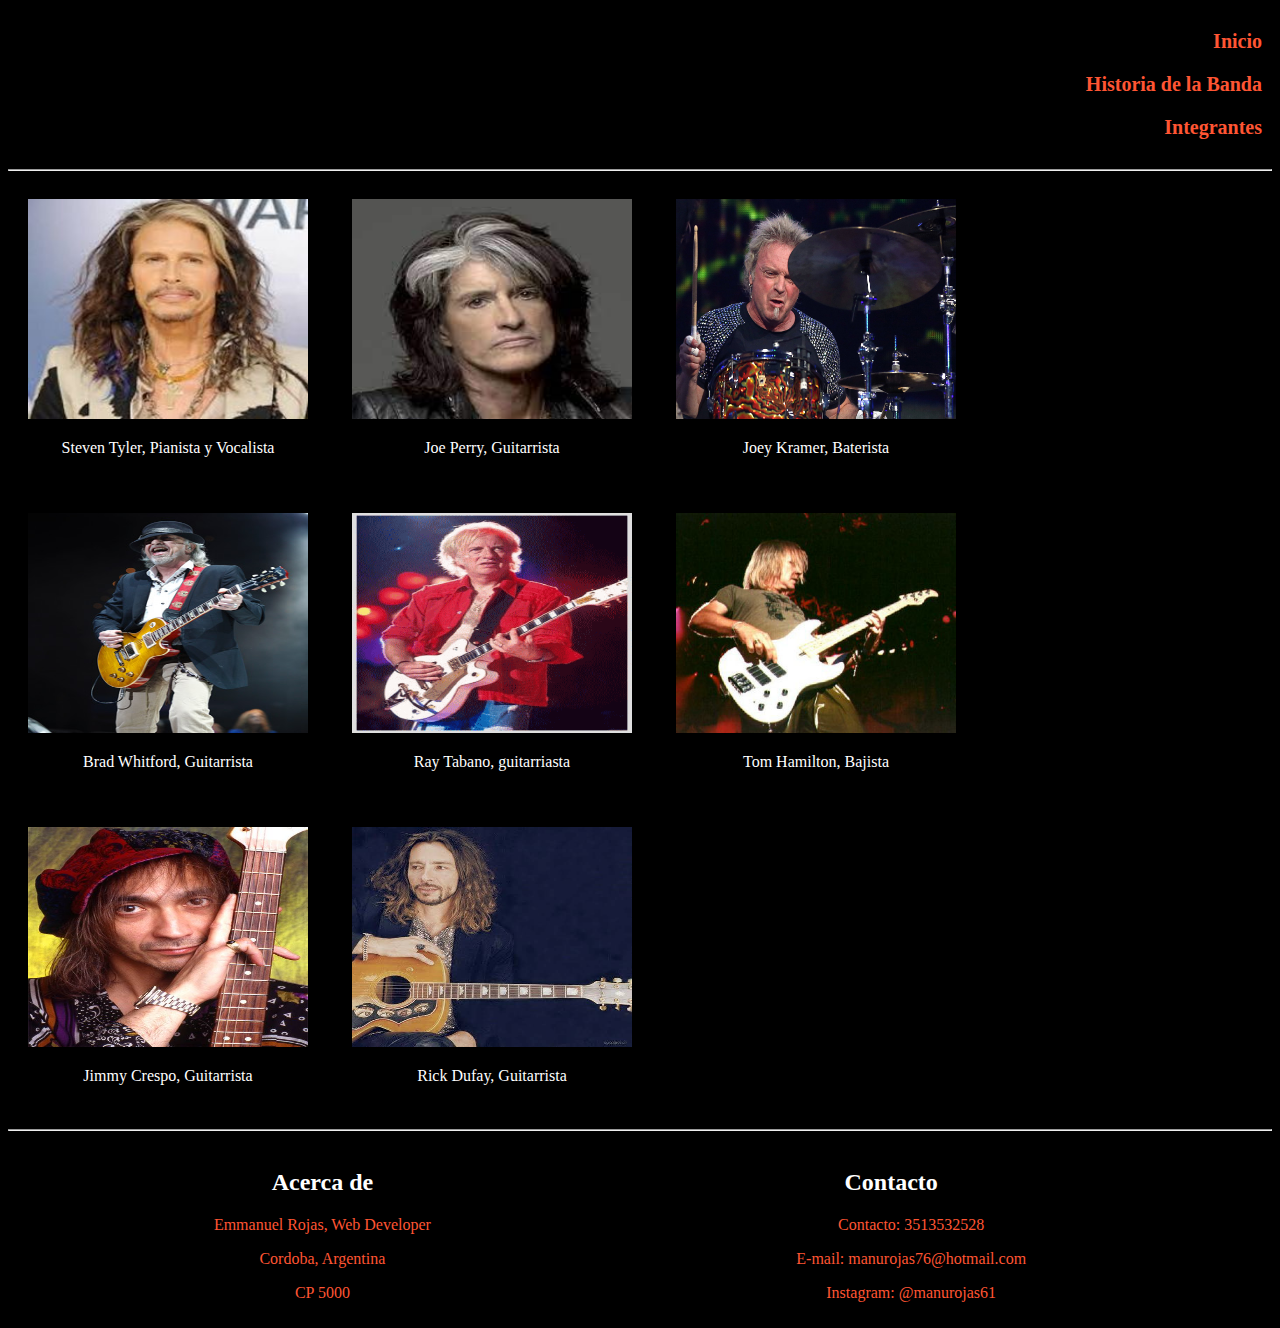
<file: Aerosmith/Integrantes.html>
<!DOCTYPE HTML>
<HTML>
<head>
  <title>Aerosmith</title>
  <link rel="stylesheet" type="text/css" href="css/Estilos.css">
  
</head>

<body>
 <header>
<ul class="menuhorizontal">

  <li><strong><a href="Index.html" id="btn_inicio">Inicio</a></strong></li>

  <li><strong><a href="Historia-de-la-banda.html" id="btn_historia">Historia de la Banda</a></strong></li>

  <li><strong><a href="Integrantes.html" id="btn_integrantes">Integrantes</a></strong></li>

</ul>

</header>
<hr>

  <div class="tarjetas">

   <div class="card"> 
    <a href="https://es.wikipedia.org/wiki/Steven_Tyler">
      <img src="images/steven.jpg" id="steven">
      <p>Steven Tyler, Pianista y Vocalista</p>
    </a>
  </div>  


  <div class="card">
     <a href="https://es.wikipedia.org/wiki/Joe_Perry">
      <img src="images/perry.jpg" id="perry">
      <p>Joe Perry, Guitarrista</p>
     </a>
  </div> 

  <div class="card">
    <a href="https://es.wikipedia.org/wiki/Joey_Kramer">
      <img src="images/kramer.jpg" id="kramer">
      <p>Joey Kramer, Baterista</p>
    </a>
  </div> 

  <div class="card">
    <a href="0https://es.wikipedia.org/wiki/Brad_Whitford">
      <img src="images/brad.jpg" id="brad">
      <p>Brad Whitford, Guitarrista</p>
    </a>

  </div> 
    <div class="card">
    <a href="https://es.wikipedia.org/wiki/Ray_Tabano">
      <img src="images/tabano.jpg" id="tabano">
      <p>Ray Tabano, guitarriasta</p>
    </a>

  </div>
    <div class="card">
    <a href="https://es.wikipedia.org/wiki/Tom_Hamilton">
      <img src="images/tom.jpg" id="tom">
      <p>Tom Hamilton, Bajista</p>
    </a>

  </div>
    <div class="card">
    <a href="https://es.wikipedia.org/wiki/Jimmy_Crespo">
      <img src="images/crespo.jpg" id="crespo">
      <p>Jimmy Crespo, Guitarrista</p>
    </a>

  </div>
    <div class="card">
    <a href="https://es.wikipedia.org/wiki/Rick_Dufay">
      <img src="images/bufay.jpg" id="bufay">
      <p>Rick Dufay, Guitarrista</p>
    </a>

  </div>
    
  </div>
</body>


<hr>
<footer><div class="row">
  <div class="col-6">
    <ul>
      <h2>Acerca de</h2>
    <p>Emmanuel Rojas, Web Developer</p> 
    <p>Cordoba, Argentina</p>
    <p>CP 5000</p>
    
    </ul>  
  </div>

      <div class="col-6">
         <h2>Contacto</h2>
        <ul>
        <p>Contacto: 3513532528</p>
        <p>E-mail: manurojas76@hotmail.com</p>
        <p>Instagram: @manurojas61</p>
        </ul>
      </div>
  

</div>

</footer>
</HTML>
</file>
<file: Aerosmith/css/Estilos.css>
header{
	background: black;
	text-align: right;
	font-size: 20px;
}

header li{
	padding: 5px;
}

section{
	background: black;
	text-align: left; 
	} 
	
/*section strong{
text-align: center;
}*/

section h2:nth-child(1){
color:#FF5533;
font-size: 40px;
text-align: left;
width: 100%;
padding-left: 50px;
}

strong h2{
	color: white;
	padding-left :30px ;
}
ol{
	color: white;
}

footer {
    background: black;
    color:green;
}

body {
	background: black;
}
abbr{
	text-decoration: none;
}


#bienvenida{
	color:green;
font-size: 20px;
text-align: center;
font-family: arial;
}


#btn_inicio{
	color:#FF5533;
	padding: 5px 5px 5px 5px;
	text-decoration: none;
	border-radius: 5px;
	display: inline-block;

}

#btn_historia{
	color:#FF5533;
	padding: 5px 5px 5px 5px;
	text-decoration: none;
	border-radius: 5px;
	display: inline-block;
}

#btn_integrantes{
	color:#FF5533;
	padding: 5px 5px 5px 5px;
	text-decoration: none;
	border-radius: 5px;
	display: inline-block;
	
}

#btn_inicio_historia{
	color:red;
	padding: 5px 5px 5px 5px;
	text-decoration: none;
	border-radius: 5px;
}

#btn_historia_historia{
	color:red;
	padding: 5px 5px 5px 5px;
	text-decoration: none;
	border-radius: 5px;
}

#btn_integrantes_historia{
	color:red;
	padding: 5px 5px 5px 5px;
	text-decoration: none;
	border-radius: 5px;
}

#descarga{
	background: green;
	padding-left: 50px;
}

#imagenHistoria{
	padding-left: 50px;
	padding-right: 100px;
	
}
#imagenTrayectoria{
	padding-left: 50px;
	padding-right: 100px;
	padding-top: 10px;
	height: 450px;
	width: 500px;
}

.textoHistoria{
	padding-left: 50px;
	color: white;
}
.tituloHistoria{
	padding-left: 50px;
	color: #FF5533;
}
.parrafo_historia{
	color: red;
	text-align: center;
	font-size: 25px;
}

.numero{
	
	font-size: 20px;
	border-radius: 5px;
	text-decoration: none;
	padding-left: 50px;
}
.canciones{
	color: white;
	text-decoration: none;
}

.imagen{
	text-align: center;
}

.menuhorizontal{
	list-style-type: none;
	
}

.numero:hover{	
	/*background: #D133FF;*/
	color:black;
	background: linear-gradient(to bottom, #FF5533, #CD1701)

}
.menu_horizontal{
	display: none;
}

.home{
	text-align: center;
	text-decoration: none;
	color:white;
	font-size: 50px;
}

.historia_de_la_banda{
    background: black;
	text-align: right;
	font-size: 20px;

}
.Integrante{ 
    background:url(´https://cdn.hipwallpaper.com/i/51/2/ArNWCJ.jpg´);
}
.lineas{
	width: 100%;
}
 .col-6{
display: inline-block;
padding: 10px;
float: left;
width: 45%;
text-align: center;
color: #FF5533;
}
.col-6 h2{
	color: white;
}
.tarjetas{

}
.card{
	
	text-align: center;
	display: inline-block;	
	padding: 20px;
}
.tarjetas .card:hover{
transform: translateY(-15px);
box-shadow: 0 12px 16px rgba(0, 0, 0, 0.2);
}
.tarjetas .card img{
	width: 280px;
	height: 220px;
	
}
.tarjetas .card p{
	padding: 0 1rem;
	font-size: 16px;
	font-weight: 300;
	color: white;
}
.tarjetas .card a{
	font-weight: 500;
	text-decoration: none;
	color: white;
}
</file>
